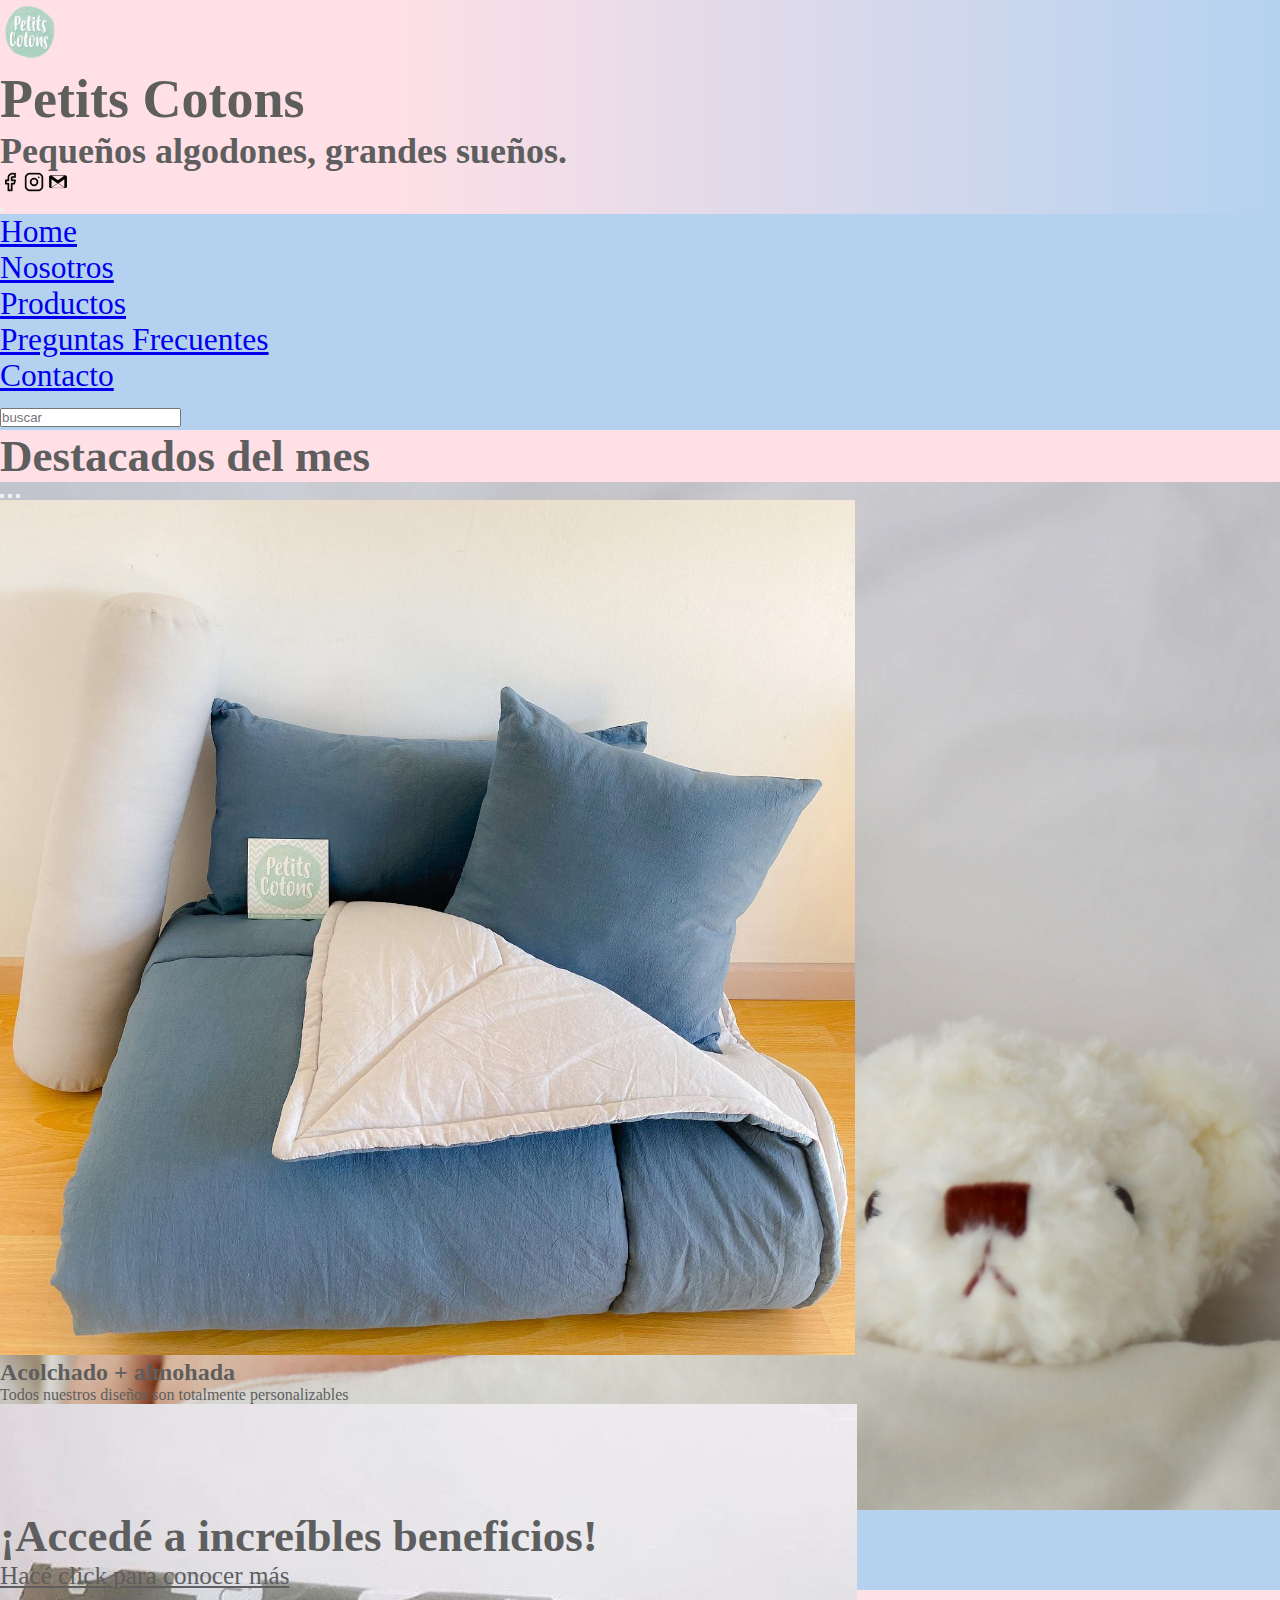
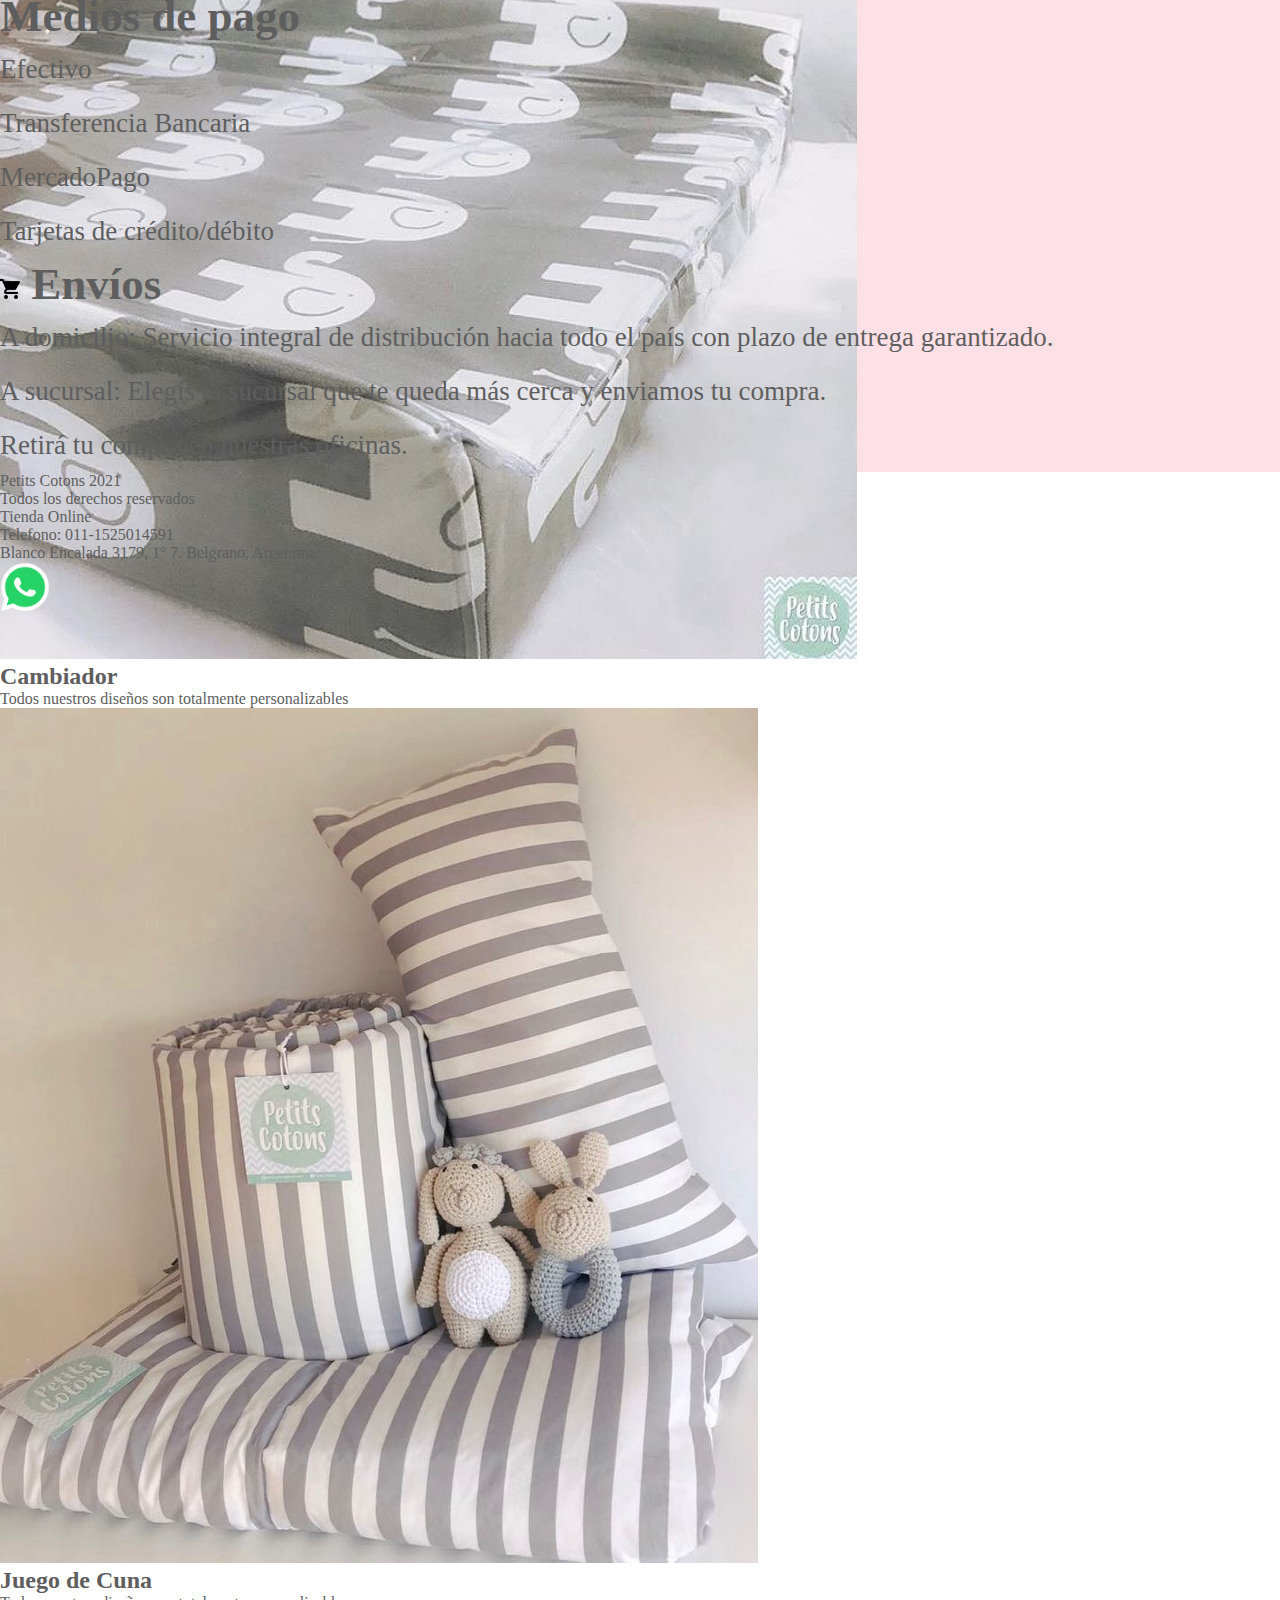
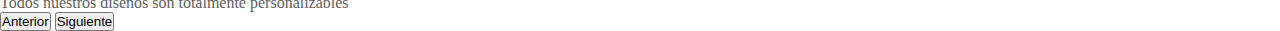
<file: index.html>
<!DOCTYPE html>
<html lang="es">
<head>
    <meta charset="UTF-8">
    <meta http-equiv="X-UA-Compatible" content="IE=edge">
    <meta name="viewport" content="width=device-width, initial-scale=1.0">
    <link rel="shortcut icon" href="images/PETITS LOGO.png" type="image/x-icon">
    <link href="https://cdn.jsdelivr.net/npm/bootstrap@5.1.3/dist/css/bootstrap.min.css" rel="stylesheet" integrity="sha384-1BmE4kWBq78iYhFldvKuhfTAU6auU8tT94WrHftjDbrCEXSU1oBoqyl2QvZ6jIW3" crossorigin="anonymous">
    <link rel="stylesheet" href="css/styles.css">
    <link rel="stylesheet"
    href="https://cdnjs.cloudflare.com/ajax/libs/animate.css/4.1.1/animate.min.css"/>
    <meta name="description" content="Somos una blanquería y deco para bebés de Argentina donde podés conseguir todo lo que necesitás para el entorno de tu bebé.">
    <meta name="keywords"  content="Blanquería, bebé, deco, diseños, madre, hijo">
    <title>Petits Cotons | Pequeños algodones, grandes sueños. - Home</title>
</head> 
<body>
    <header class="cabeceraGeneral">
        <div class="container-fluid">
            <div class="row">
                <div class="navbar d-flex flex-nowrap">
                    <div class="col-sm-3 col-md-2 col-lg-2 col-xl-2 col-xxl-2">
                        <a href="index.html"><img class="img-fluid animate__animated animate__rollIn" src="images/PETITS LOGO.png"  width = "60" height = "64" alt="petits logo"></a>
                    </div>
                    <div class="col-sm-6 col-md-8 col-lg-8 col-xl-8 col-xxl-8 text-center">
                        <h1 class="animate__animated animate__bounce"> Petits Cotons</h1>
                        <h2 class="animate__animated animate__bounce">Pequeños algodones, grandes sueños.</h2>
                    </div>
                    <div class="animate__animated animate__fadeInRight align-self-end col-sm-3 col-md-2 col-lg-2 col-xl-2 col-xxl-2 d-flex justify-content-end ">
                        <a href="https://www.facebook.com/PetitsCotons/" target="_blank"><img src="../images/fb.png" width="20" height="20" alt="facebook logo"></a>
                        <a href="https://www.instagram.com/PetitsCotons/" target="_blank"><img src="../images/ig.png" width="20" height="20" alt="instagram logo"></a>
                        <a href="mailto:petitscotons@gmail.com"><img src="../images/gmail.png" width="20" height="20" alt="mail logo"></a>
                    </div>
                </div> 
            </div>
        </div>
        <nav class="navbar navbar-expand-lg navbar-light">
            <button class="navbar-toggler" type="button" data-bs-toggle="collapse" data-bs-target="#navbarTogglerDemo02" aria-controls="navbarTogglerDemo02" aria-expanded="false" aria-label="Toggle navigation">
                <span class="navbar-toggler-icon"></span>
            </button>
            <div class="collapse navbar-collapse" id="navbarTogglerDemo02">
                <div class="container-fluid">
                    <div class="row">
                        <ul class="cabeceraGeneral__links navbar-nav d-flex justify-content-around align-items-center text-center p-3" id="nav__links">
                            <li class="nav-item col-2">
                                <a class="nav-link" href="index.html">Home</a>
                            </li>
                            <li class="nav-item col-2">
                                <a class="nav-link" href="pages/nosotros.html">Nosotros</a>
                            </li>
                            <li class="nav-item col-2">
                                <a class="nav-link" href="pages/productos.html">Productos</a>
                            </li>
                            <li class="nav-item col-2">
                                <a class="nav-link" href="pages/preguntasFrecuentes.html">Preguntas Frecuentes</a>
                            </li>
                            <li class="nav-item col-2">
                                <a class="nav-link" href="pages/contacto.html">Contacto</a>
                            </li>
                            <li class="nav-item col-2">
                                <form class="form-inline my-2 my-lg-0">
                                    <input class="form-control mr-sm-2 cabeceraGeneral__search" type="search" placeholder="buscar">
                                </form>
                            </li>
                        </ul>
                    </div>
                </div>
            </div>
        </nav>
    </header>
    <main class="cuerpoIndex">
        <h3 class="p-2 cuerpoIndex__titulo">Destacados del mes</h3>
        <div class="container-fluid d-flex justify-content-center align-items-center">
        <div id="carouselIndex" class="carousel slide" data-bs-ride="carousel">
            <div class="carousel-indicators">
              <button type="button" data-bs-target="#carouselIndex" data-bs-slide-to="0" class="active" aria-current="true" aria-label="Slide 1"></button>
              <button type="button" data-bs-target="#carouselIndex" data-bs-slide-to="1" aria-label="Slide 2"></button>
              <button type="button" data-bs-target="#carouselIndex" data-bs-slide-to="2" aria-label="Slide 3"></button>
            </div>
            <div class="carousel-inner carrusel mt-5">
              <div class="carousel-item active">
                <img src="images/acolchados y almohadas.jpg" class="d-block carrusel__imagen w-100" alt="Acolchados">
                <div class="carousel-caption">
                    <h2>Acolchado + almohada</h2>
                  <p>Todos nuestros diseños son totalmente personalizables</p>
                </div>
              </div>
              <div class="carousel-item">
                <img src="images/cambiador.jpg" class="d-block carrusel__imagen w-100" alt="Cambiador">
                <div class="carousel-caption">
                  <h2>Cambiador</h2>
                  <p>Todos nuestros diseños son totalmente personalizables</p>
                </div>
              </div>
              <div class="carousel-item">
                <img src="images/juego de cuna.jpg" class="d-block carrusel__imagen w-100" alt="Juego de Cuna">
                <div class="carousel-caption">
                  <h2>Juego de Cuna</h2>
                  <p>Todos nuestros diseños son totalmente personalizables</p>
                </div>
              </div>
            </div>
            <button class="carousel-control-prev" type="button" data-bs-target="#carouselIndex" data-bs-slide="prev">
              <span class="carousel-control-prev-icon" aria-hidden="true"></span>
              <span class="visually-hidden">Anterior</span>
            </button>
            <button class="carousel-control-next" type="button" data-bs-target="#carouselIndex" data-bs-slide="next">
              <span class="carousel-control-next-icon" aria-hidden="true"></span>
              <span class="visually-hidden">Siguiente</span>
            </button>
            </div>
        </div>
    </main>
        <div class="container-fluid">
            <div class="row">
                <article class="text-center">
                    <h3>¡Accedé a increíbles beneficios!</h3>
                    <p><a class="promocion__link" href="pages/contacto.html">Hacé click para conocer más</a></p>
                </article>
            </div>
            <div class="row">
                <section class="d-flex flex-wrap justify-content-between align-items-center p-5 seccion">
                    <div class="col-sm-12 col-md-12 col-lg-6 col-xl-6 col-xxl-6">
                        <h3 class="pb-3">Medios de pago</h3>
                        <ul>
                            <li>Efectivo</li>
                            <li>Transferencia Bancaria</li>
                            <li>MercadoPago</li>
                            <li>Tarjetas de crédito/débito </li>
                        </ul>
                    </div>
                    <div class="col-sm-12 col-md-12 col-lg-6 col-xl-6 col-xxl-6 pt-4">
                        <h3 class="pb-3"><img src="images/cart.png" width="20" height="20" alt="carrito"> Envíos</h3>
                        <ul>
                            <li>A domicilio: Servicio integral de distribución hacia todo el país con plazo de entrega garantizado.</li>
                            <li>A sucursal: Elegís la sucursal que te queda más cerca y enviamos tu compra.</li>
                            <li>Retirá tu compra en nuestras oficinas.</li>
                        </ul>
                    </div>
                </section>
            </div>
            <footer class="d-flex justify-content-around align-items-center text-center p-3 .footer__ColorSecundario">
                <div class="row">
                    <ul class="col-sm-12 col-md-6 col-lg-6 col-xl-6 col-xxl-6 list-unstyled">
                        <li>Petits Cotons 2021</li>
                        <li>Todos los derechos reservados</li>
                        <li>Tienda Online</li>
                    </ul>
                    <ul class="col-sm-12 col-md-6 col-lg-6 col-xl-6 col-xxl-6 list-unstyled">
                        <li>Telefono: 011-1525014591</li>
                        <li>Blanco Encalada 3179, 1° 7. Belgrano, Argentina.</li>
                    </ul>
                </div> 
                <a class="footer__whatsapp" href="https://api.whatsapp.com/send?phone=1125014591&text=&source=&data="><img src="images/whatsapp.png" width="50" height="50" alt="whatsapp"></a>
            </footer>
        </div>
    <script src="https://cdn.jsdelivr.net/npm/bootstrap@5.1.3/dist/js/bootstrap.bundle.min.js" integrity="sha384-ka7Sk0Gln4gmtz2MlQnikT1wXgYsOg+OMhuP+IlRH9sENBO0LRn5q+8nbTov4+1p" crossorigin="anonymous"></script>
</body>
</html>
</file>
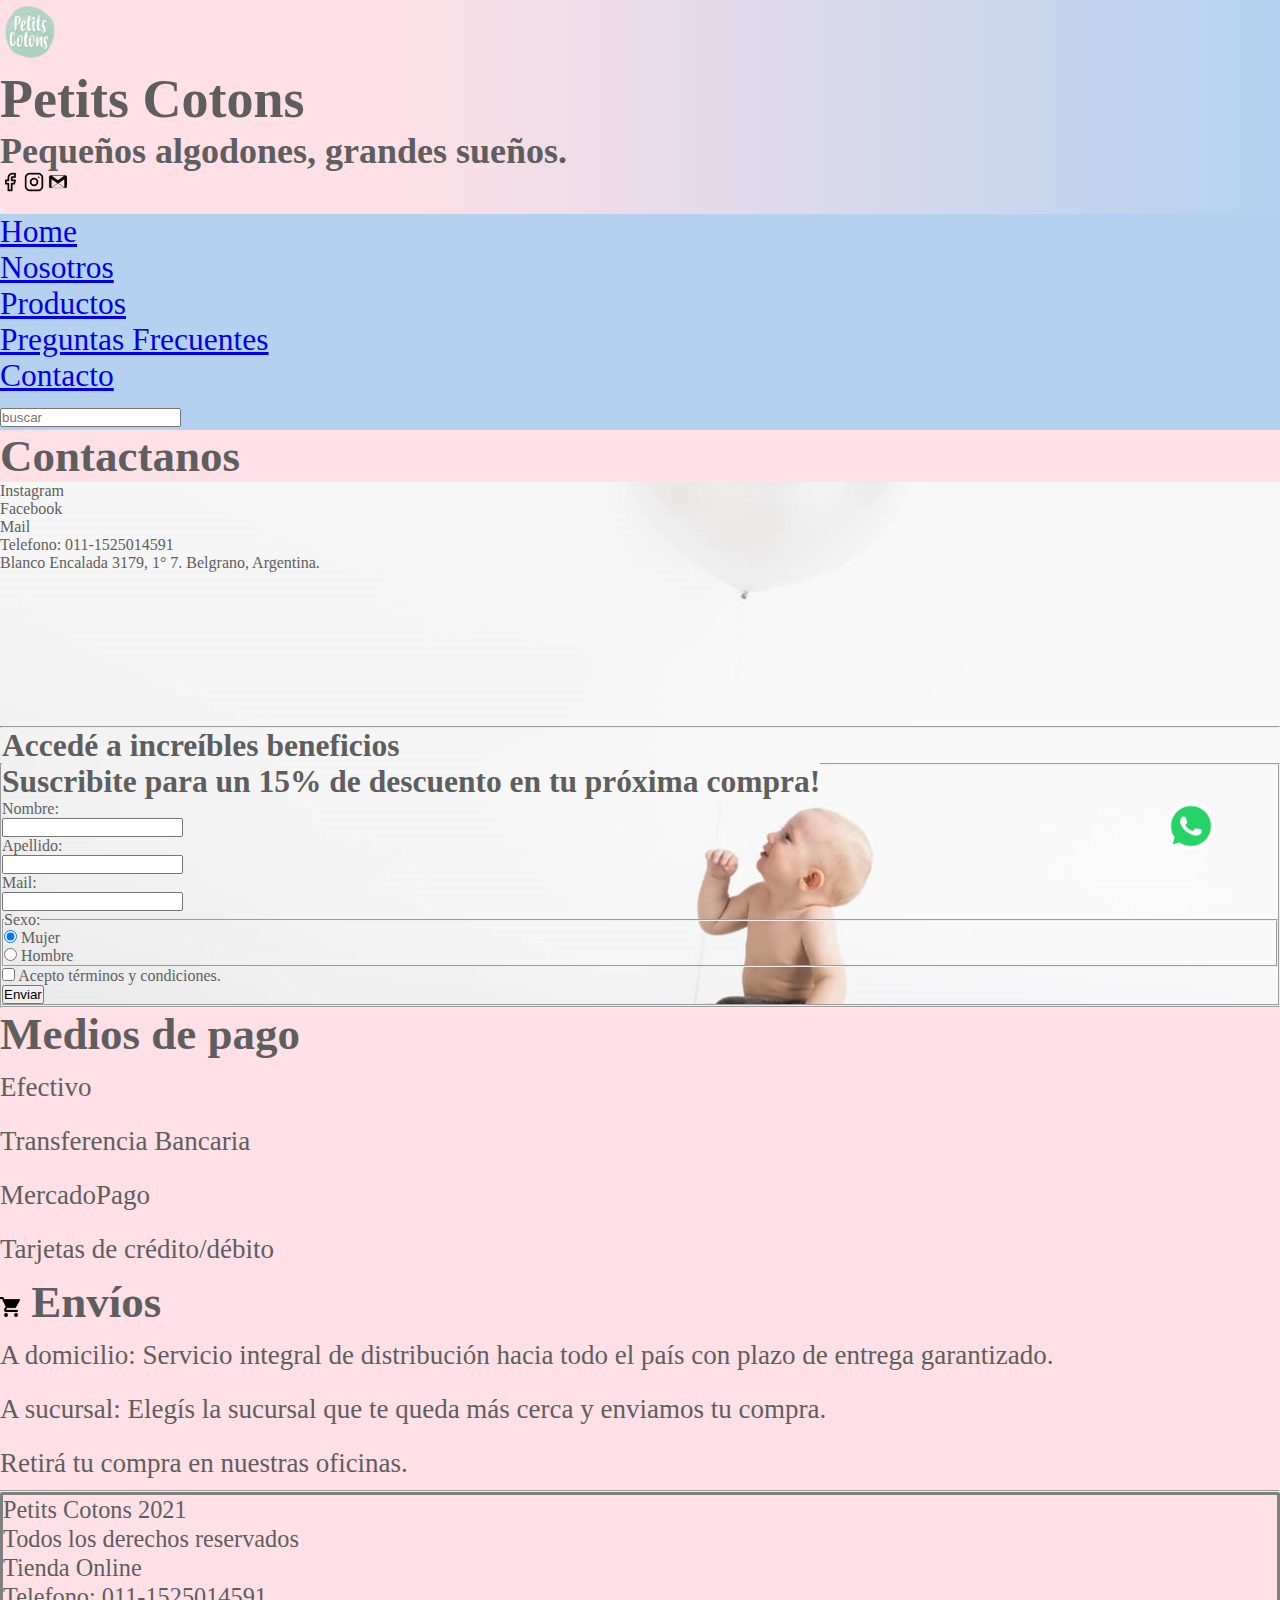
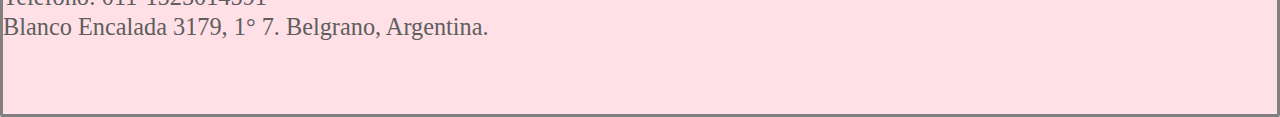
<file: pages/contacto.html>
<!DOCTYPE html>
<html lang="es">
<head>
    <meta charset="UTF-8">
    <meta http-equiv="X-UA-Compatible" content="IE=edge">
    <meta name="viewport" content="width=device-width, initial-scale=1.0">
    <link rel="shortcut icon" href="../images/PETITS LOGO.png" type="image/x-icon">
    <link href="https://cdn.jsdelivr.net/npm/bootstrap@5.1.3/dist/css/bootstrap.min.css" rel="stylesheet" integrity="sha384-1BmE4kWBq78iYhFldvKuhfTAU6auU8tT94WrHftjDbrCEXSU1oBoqyl2QvZ6jIW3" crossorigin="anonymous">
    <link rel="stylesheet" href="../css/styles.css">
    <link rel="stylesheet"
    href="https://cdnjs.cloudflare.com/ajax/libs/animate.css/4.1.1/animate.min.css"/>
    <meta name="keywords"  content="Blanquería, bebé, deco, diseños, madre, hijo">
    <meta name="description" content="¡Contactate con nosotros! Somos Petits Cotons, blanqueria y deco">
    <title>Petits Cotons | Pequeños algodones, grandes sueños. - Contacto</title>
</head> 
<body>
    <header class="cabeceraGeneral">
        <div class="container-fluid">
            <div class="row">
                <div class="navbar d-flex flex-nowrap">
                    <div class="col-sm-3 col-md-2 col-lg-2 col-xl-2 col-xxl-2">
                        <a href="../index.html"><img class="img-fluid animate__animated animate__rollIn" src="../images/PETITS LOGO.png"  width = "60" height = "64" alt="petits logo"></a>
                    </div>
                    <div class="col-sm-6 col-md-8 col-lg-8 col-xl-8 col-xxl-8 text-center">
                        <h1 class="animate__animated animate__bounce"> Petits Cotons</h1>
                        <h2 class="animate__animated animate__bounce">Pequeños algodones, grandes sueños.</h2>
                    </div>
                    <div class="animate__animated animate__fadeInRight align-self-end col-sm-3 col-md-2 col-lg-2 col-xl-2 col-xxl-2 d-flex justify-content-end ">
                        <a href="https://www.facebook.com/PetitsCotons/" target="_blank"><img src="../images/fb.png" width="20" height="20" alt="facebook logo"></a>
                        <a href="https://www.instagram.com/PetitsCotons/" target="_blank"><img src="../images/ig.png" width="20" height="20" alt="instagram logo"></a>
                        <a href="mailto:petitscotons@gmail.com"><img src="../images/gmail.png" width="20" height="20" alt="mail logo"></a>
                    </div>
                </div> 
            </div>
        </div>
        <nav class="navbar navbar-expand-lg navbar-light">
            <button class="navbar-toggler" type="button" data-bs-toggle="collapse" data-bs-target="#navbarTogglerDemo02" aria-controls="navbarTogglerDemo02" aria-expanded="false" aria-label="Toggle navigation">
                <span class="navbar-toggler-icon"></span>
            </button>
            <div class="collapse navbar-collapse" id="navbarTogglerDemo02">
                <div class="container-fluid">
                    <div class="row">
                        <ul class="cabeceraGeneral__links navbar-nav d-flex justify-content-around align-items-center text-center p-3" id="nav__links">
                            <li class="nav-item col-2">
                                <a class="nav-link" href="../index.html">Home</a>
                            </li>
                            <li class="nav-item col-2">
                                <a class="nav-link" href="nosotros.html">Nosotros</a>
                            </li>
                            <li class="nav-item col-2">
                                <a class="nav-link" href="productos.html">Productos</a>
                            </li>
                            <li class="nav-item col-2">
                                <a class="nav-link" href="preguntasFrecuentes.html">Preguntas Frecuentes</a>
                            </li>
                            <li class="nav-item col-2">
                                <a class="nav-link" href="contacto.html">Contacto</a>
                            </li>
                            <li class="nav-item col-2">
                                <form class="form-inline my-2 my-lg-0">
                                    <input class="form-control mr-sm-2 cabeceraGeneral__search" type="search" placeholder="buscar">
                                </form>
                            </li>
                        </ul>
                    </div>
                </div>
            </div>
        </nav>
    </header>
  <main class="cuerpo">
    <h2 class="cuerpo__Titulo p-2">Contactanos</h2>
    <ul class="nuestraInfo__lista" >
      <div class="h4 p-4">
        <li>
          <a class="nuestraInfo__links" href="http://www.instagram.com/petitscotons/">Instagram</a>
        </li>
        <li>
          <a class="nuestraInfo__links" href="http://www.facebook.com/PetitsCotons">Facebook</a>
        </li>
        <li>
          <a class="nuestraInfo__links" href="mailto:petitscotons@gmail.com">Mail</a></li>
        <li>Telefono: 011-1525014591</li>
        <li>
          <p>Blanco Encalada 3179, 1° 7. Belgrano, Argentina.</p>
        </li>
      </div>
    </ul>
    <div class="container-fluid">
      <div class="row">
        <iframe class="col-5" src="https://www.google.com/maps/embed?pb=!1m18!1m12!1m3!1d3285.6140626190463!2d-58.466779621727845!3d-34.5633258350865!2m3!1f0!2f0!3f0!3m2!1i1024!2i768!4f13.1!3m3!1m2!1s0x95bcb67e462b4275%3A0x602d042e24d23721!2sBlanco%20Encalada%203179%2C%20C1428DEA%20CABA!5e0!3m2!1ses-419!2sar!4v1636045178392!5m2!1ses-419!2sar" style="border:0;" allowfullscreen="" loading="lazy"></iframe>
      </div>
    </div>
    <hr>
    <section>
      <div class="formulario ">
      <form class="mx-5">
        <fieldset>
        <legend class="py-4">
          <h3>Accedé a increíbles beneficios</h3>
          <h3>Suscribite para un 15% de descuento en tu próxima compra!</h3>
        </legend>
        <div class="row mb-3">
          <label for="nombre" class="col-5 col-sm-2 col-form-label">Nombre:</label>
          <div class="col-7">
            <input type="text" class="form-control" id="nombre">
          </div>
        </div>
        <div class="row mb-3">
          <label for="apellido" class="col-5 col-sm-2 col-form-label">Apellido:</label>
          <div class="col-7">
            <input type="text" class="form-control" id="apellido">
          </div>
        </div>
        <div class="row mb-3">
          <label for="mail" class="col-5 col-sm-2 col-form-label">Mail:</label>
          <div class="col-7">
            <input type="email" class="form-control" id="mail">
          </div>
        </div>
        <fieldset class="row mb-3">
          <legend class="col-form-label col-5 col-sm-2 pt-0">Sexo:</legend>
          <div class="col-2  mx-4">
            <div class="form-check">
              <input class="form-check-input" type="radio" name="gridRadios" id="gridRadios1" value="mujer" checked>
              <label class="form-check-label" for="gridRadios1">
                Mujer
              </label>
            </div>
            <div class="form-check">
              <input class="form-check-input" type="radio" name="gridRadios" id="gridRadios2" value="hombre">
              <label class="form-check-label" for="gridRadios2">
                Hombre
              </label>
            </div>
          </div>
        </fieldset>
        <div class="row mb-3">
          <div class="col-10 mx-4 offset-2">
            <div class="form-check">
              <input class="form-check-input" type="checkbox" id="gridCheck1">
              <label class="form-check-label" for="gridCheck1">
                Acepto términos y condiciones.
              </label>
            </div>
          </div>
        </div>
        <button type="submit" class="btn btn-primary mb-4">Enviar</button>
      </fieldset>
      </form>
    </div>
    </section>
  </main>
  <hr>
  <div class="container-fluid">
    <div class="row">
      <section class="d-flex flex-wrap justify-content-center align-items-center text-center text-md-start p-5 seccion">
        <div class="col-md-6 p-2">
          <h3>Medios de pago</h3>
          <ul>
            <li>Efectivo</li>
            <li>Transferencia Bancaria</li>
            <li>MercadoPago</li>
            <li>Tarjetas de crédito/débito</li>
          </ul>
        </div>
        <div class="col-md-6 p-2">
          <h3><img src="../images/cart.png" width="20" height="20" alt="carrito"> Envíos</h3>
          <ul>
            <li>A domicilio: Servicio integral de distribución hacia todo el país con plazo de entrega garantizado.</li>
            <li>A sucursal: Elegís la sucursal que te queda más cerca y enviamos tu compra.</li>
            <li>Retirá tu compra en nuestras oficinas.</li>
          </ul>
        </div>
      </section>
    </div>
    <hr>
    <footer class="d-flex justify-content-around align-items-center text-center p-3 footer">
      <div class="row">
        <ul class="col-md-6 list-unstyled">
          <li>Petits Cotons 2021</li>
          <li>Todos los derechos reservados</li>
          <li>Tienda Online</li>
        </ul>
        <ul class="col-md-6 list-unstyled">
          <li>Telefono: 011-1525014591</li>
          <li>Blanco Encalada 3179, 1° 7. Belgrano, Argentina.</li>
        </ul>
      </div> 
      <a class="footer__whatsapp" href="https://api.whatsapp.com/send?phone=1125014591&text=&source=&data="><img src="../images/whatsapp.png" width="50" height="50" alt="whatsapp"></a>
    </footer>
  </div>
  <script src="https://cdn.jsdelivr.net/npm/bootstrap@5.1.3/dist/js/bootstrap.bundle.min.js" integrity="sha384-ka7Sk0Gln4gmtz2MlQnikT1wXgYsOg+OMhuP+IlRH9sENBO0LRn5q+8nbTov4+1p" crossorigin="anonymous"></script>
</body>
</html>
</file>
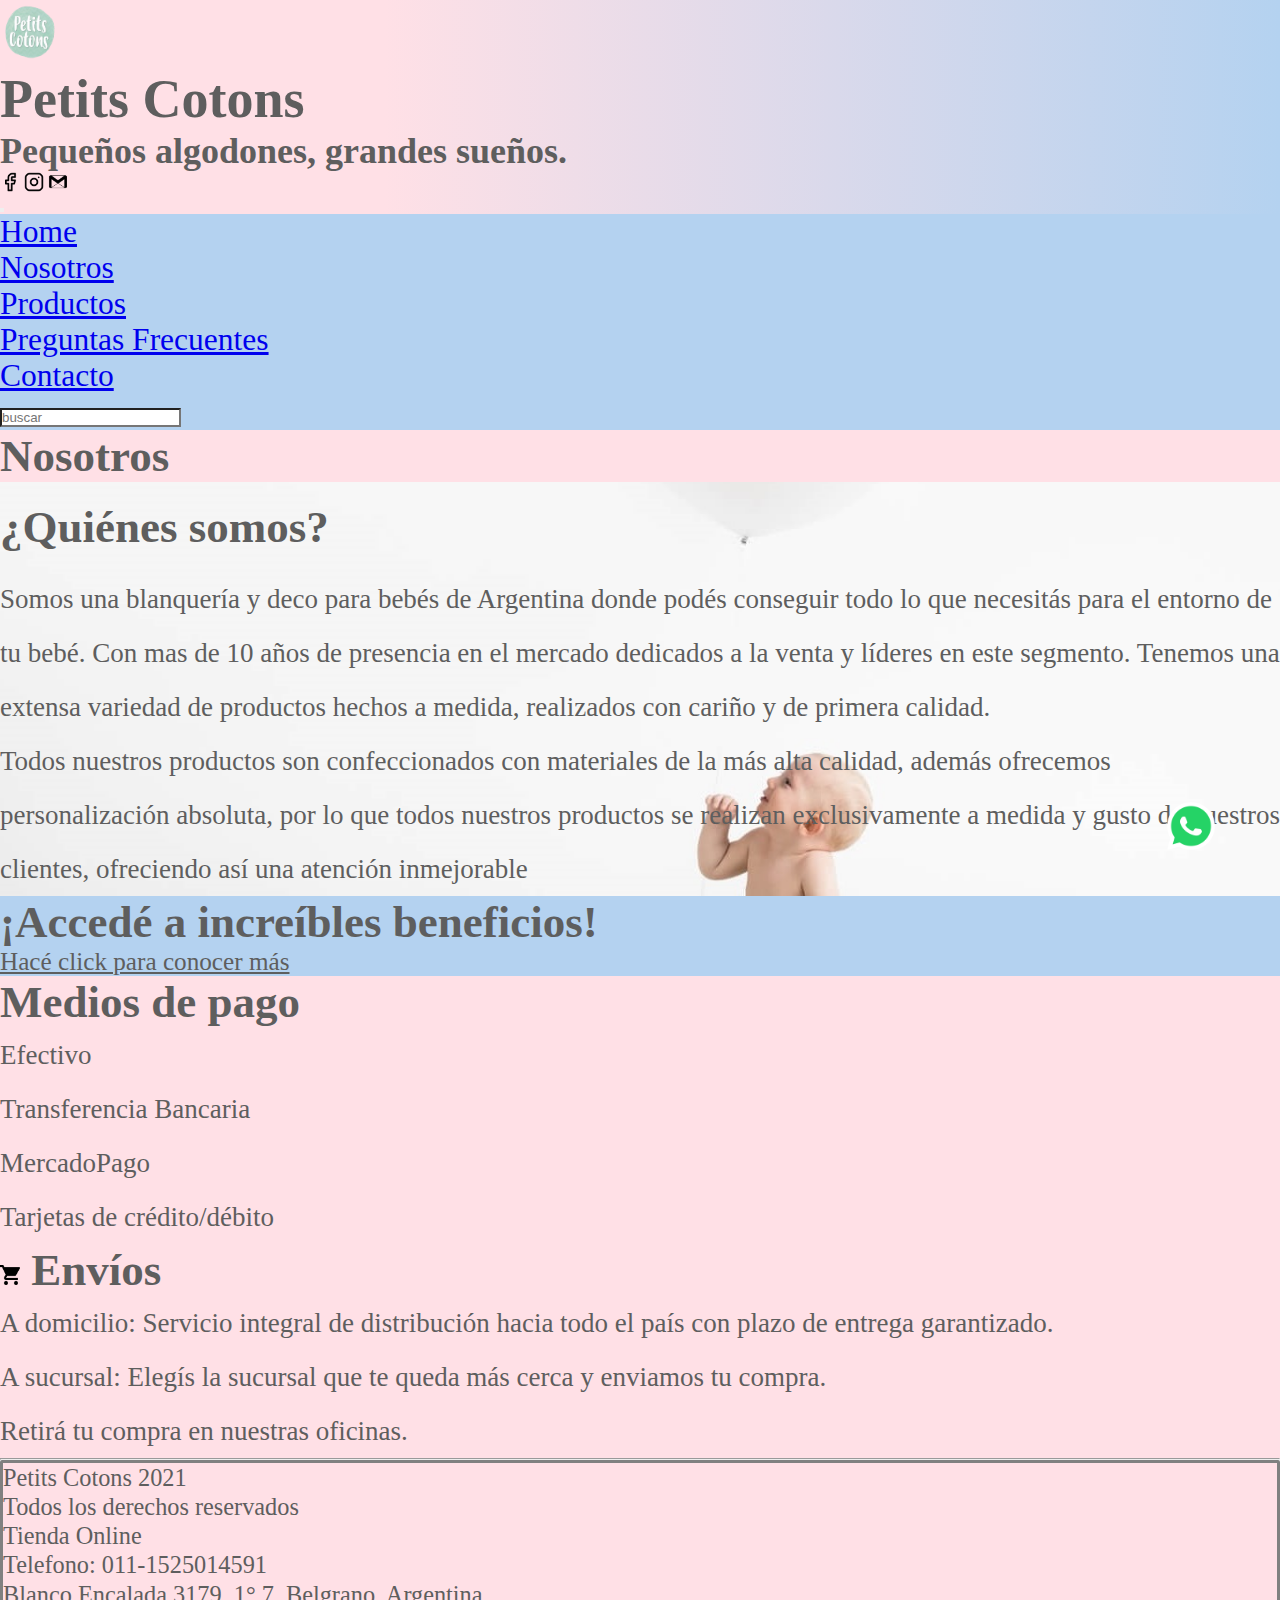
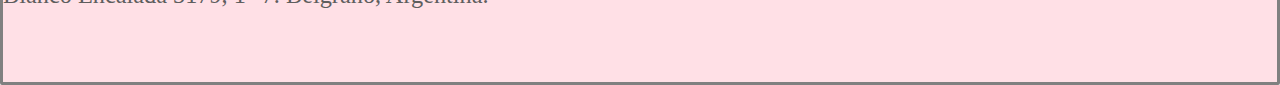
<file: pages/nosotros.html>
<!DOCTYPE html>
<html lang="es">
<head>
    <meta charset="UTF-8">
    <meta http-equiv="X-UA-Compatible" content="IE=edge">
    <meta name="viewport" content="width=device-width, initial-scale=1.0">
    <link rel="shortcut icon" href="../images/PETITS LOGO.png" type="image/x-icon">
    <link href="https://cdn.jsdelivr.net/npm/bootstrap@5.1.3/dist/css/bootstrap.min.css" rel="stylesheet" integrity="sha384-1BmE4kWBq78iYhFldvKuhfTAU6auU8tT94WrHftjDbrCEXSU1oBoqyl2QvZ6jIW3" crossorigin="anonymous">
    <link rel="stylesheet" href="../css/styles.css">
    <link rel="stylesheet"
    href="https://cdnjs.cloudflare.com/ajax/libs/animate.css/4.1.1/animate.min.css"/>
    <meta name="keywords"  content="Blanquería, bebé, deco, diseños, madre, hijo">
    <meta name="description" content="¡Conocenos! Somos Petits Cotons, blanqueria y deco">
    <title>Petits Cotons | Pequeños algodones, grandes sueños. - Nosotros</title>
</head> 
<body>
    <header class="cabeceraGeneral">
        <div class="container-fluid">
            <div class="row">
                <div class="navbar d-flex flex-nowrap">
                    <div class="col-sm-3 col-md-2 col-lg-2 col-xl-2 col-xxl-2">
                        <a href="../index.html"><img class="img-fluid animate__animated animate__rollIn" src="../images/PETITS LOGO.png"  width = "60" height = "64" alt="petits logo"></a>
                    </div>
                    <div class="col-sm-6 col-md-8 col-lg-8 col-xl-8 col-xxl-8 text-center">
                        <h1 class="animate__animated animate__bounce"> Petits Cotons</h1>
                        <h2 class="animate__animated animate__bounce">Pequeños algodones, grandes sueños.</h2>
                    </div>
                    <div class="animate__animated animate__fadeInRight align-self-end col-sm-3 col-md-2 col-lg-2 col-xl-2 col-xxl-2 d-flex justify-content-end ">
                        <a href="https://www.facebook.com/PetitsCotons/" target="_blank"><img src="../images/fb.png" width="20" height="20" alt="facebook logo"></a>
                        <a href="https://www.instagram.com/PetitsCotons/" target="_blank"><img src="../images/ig.png" width="20" height="20" alt="instagram logo"></a>
                        <a href="mailto:petitscotons@gmail.com"><img src="../images/gmail.png" width="20" height="20" alt="mail logo"></a>
                    </div>
                </div> 
            </div>
        </div>
        <nav class="navbar navbar-expand-lg navbar-light">
            <button class="navbar-toggler" type="button" data-bs-toggle="collapse" data-bs-target="#navbarTogglerDemo02" aria-controls="navbarTogglerDemo02" aria-expanded="false" aria-label="Toggle navigation">
                <span class="navbar-toggler-icon"></span>
            </button>
            <div class="collapse navbar-collapse" id="navbarTogglerDemo02">
                <div class="container-fluid">
                    <div class="row">
                        <ul class="cabeceraGeneral__links navbar-nav d-flex justify-content-around align-items-center text-center p-3" id="nav__links">
                            <li class="nav-item col-2">
                                <a class="nav-link" href="../index.html">Home</a>
                            </li>
                            <li class="nav-item col-2">
                                <a class="nav-link" href="nosotros.html">Nosotros</a>
                            </li>
                            <li class="nav-item col-2">
                                <a class="nav-link" href="productos.html">Productos</a>
                            </li>
                            <li class="nav-item col-2">
                                <a class="nav-link" href="preguntasFrecuentes.html">Preguntas Frecuentes</a>
                            </li>
                            <li class="nav-item col-2">
                                <a class="nav-link" href="contacto.html">Contacto</a>
                            </li>
                            <li class="nav-item col-2">
                                <form class="form-inline my-2 my-lg-0">
                                    <input class="form-control mr-sm-2 cabeceraGeneral__links__search" type="search" placeholder="buscar">
                                </form>
                            </li>
                        </ul>
                    </div>
                </div>
            </div>
        </nav>
    </header>
  <main class="cuerpo">
    <h2 class="cuerpo__Titulo p-2">Nosotros</h2>
    <div class="text-center contenedor__Principal">
        <h3 class="p-4">¿Quiénes somos?</h3>
        <div class="p-4">
      <p>Somos una blanquería y deco para bebés de Argentina donde podés conseguir todo lo que necesitás para el entorno de tu bebé.
      Con mas de 10 años de presencia en el mercado dedicados a la venta y líderes en este segmento. Tenemos una extensa variedad de productos hechos a medida, realizados con cariño y de primera calidad.</p>
      <p>Todos nuestros productos son confeccionados con materiales de la más alta calidad, además ofrecemos personalización absoluta, por lo que todos nuestros productos se realizan exclusivamente a medida y gusto de nuestros clientes, ofreciendo así una atención inmejorable</p>
    </div>
    </div>
  </main>
        <div class="container-fluid">
            <div class="row">
                <article class="text-center articulo">
                    <h3>¡Accedé a increíbles beneficios!</h3>
                    <p><a class="promocion__link" href="pages/contacto.html">Hacé click para conocer más</a></p>
                </article>
            </div>
            <div class="row">
                <section class="d-flex flex-wrap justify-content-center align-items-center text-center text-md-start p-5 seccion">
                    <div class="col-md-6 p-2">
                        <h3>Medios de pago</h3>
                        <ul>
                            <li>Efectivo</li>
                            <li>Transferencia Bancaria</li>
                            <li>MercadoPago</li>
                            <li>Tarjetas de crédito/débito</li>
                        </ul>
                    </div>
                    <div class="col-md-6 p-2">
                        <h3><img src="../images/cart.png" width="20" height="20" alt="carrito"> Envíos</h3>
                        <ul>
                            <li>A domicilio: Servicio integral de distribución hacia todo el país con plazo de entrega garantizado.</li>
                            <li>A sucursal: Elegís la sucursal que te queda más cerca y enviamos tu compra.</li>
                            <li>Retirá tu compra en nuestras oficinas.</li>
                        </ul>
                    </div>
                </section>
            </div>
            <hr>
            <footer class="d-flex justify-content-around align-items-center text-center p-3 footer">
                <div class="row">
                    <ul class="col-md-6 list-unstyled">
                        <li>Petits Cotons 2021</li>
                        <li>Todos los derechos reservados</li>
                        <li>Tienda Online</li>
                    </ul>
                    <ul class="col-md-6 list-unstyled">
                        <li>Telefono: 011-1525014591</li>
                        <li>Blanco Encalada 3179, 1° 7. Belgrano, Argentina.</li>
                    </ul>
                </div> 
                <a class="footer__whatsapp" href="https://api.whatsapp.com/send?phone=1125014591&text=&source=&data="><img src="../images/whatsapp.png" width="50" height="50" alt="whatsapp"></a>
            </footer>
        </div>
    <script src="https://cdn.jsdelivr.net/npm/bootstrap@5.1.3/dist/js/bootstrap.bundle.min.js" integrity="sha384-ka7Sk0Gln4gmtz2MlQnikT1wXgYsOg+OMhuP+IlRH9sENBO0LRn5q+8nbTov4+1p" crossorigin="anonymous"></script>
</body>
</html>
</file>
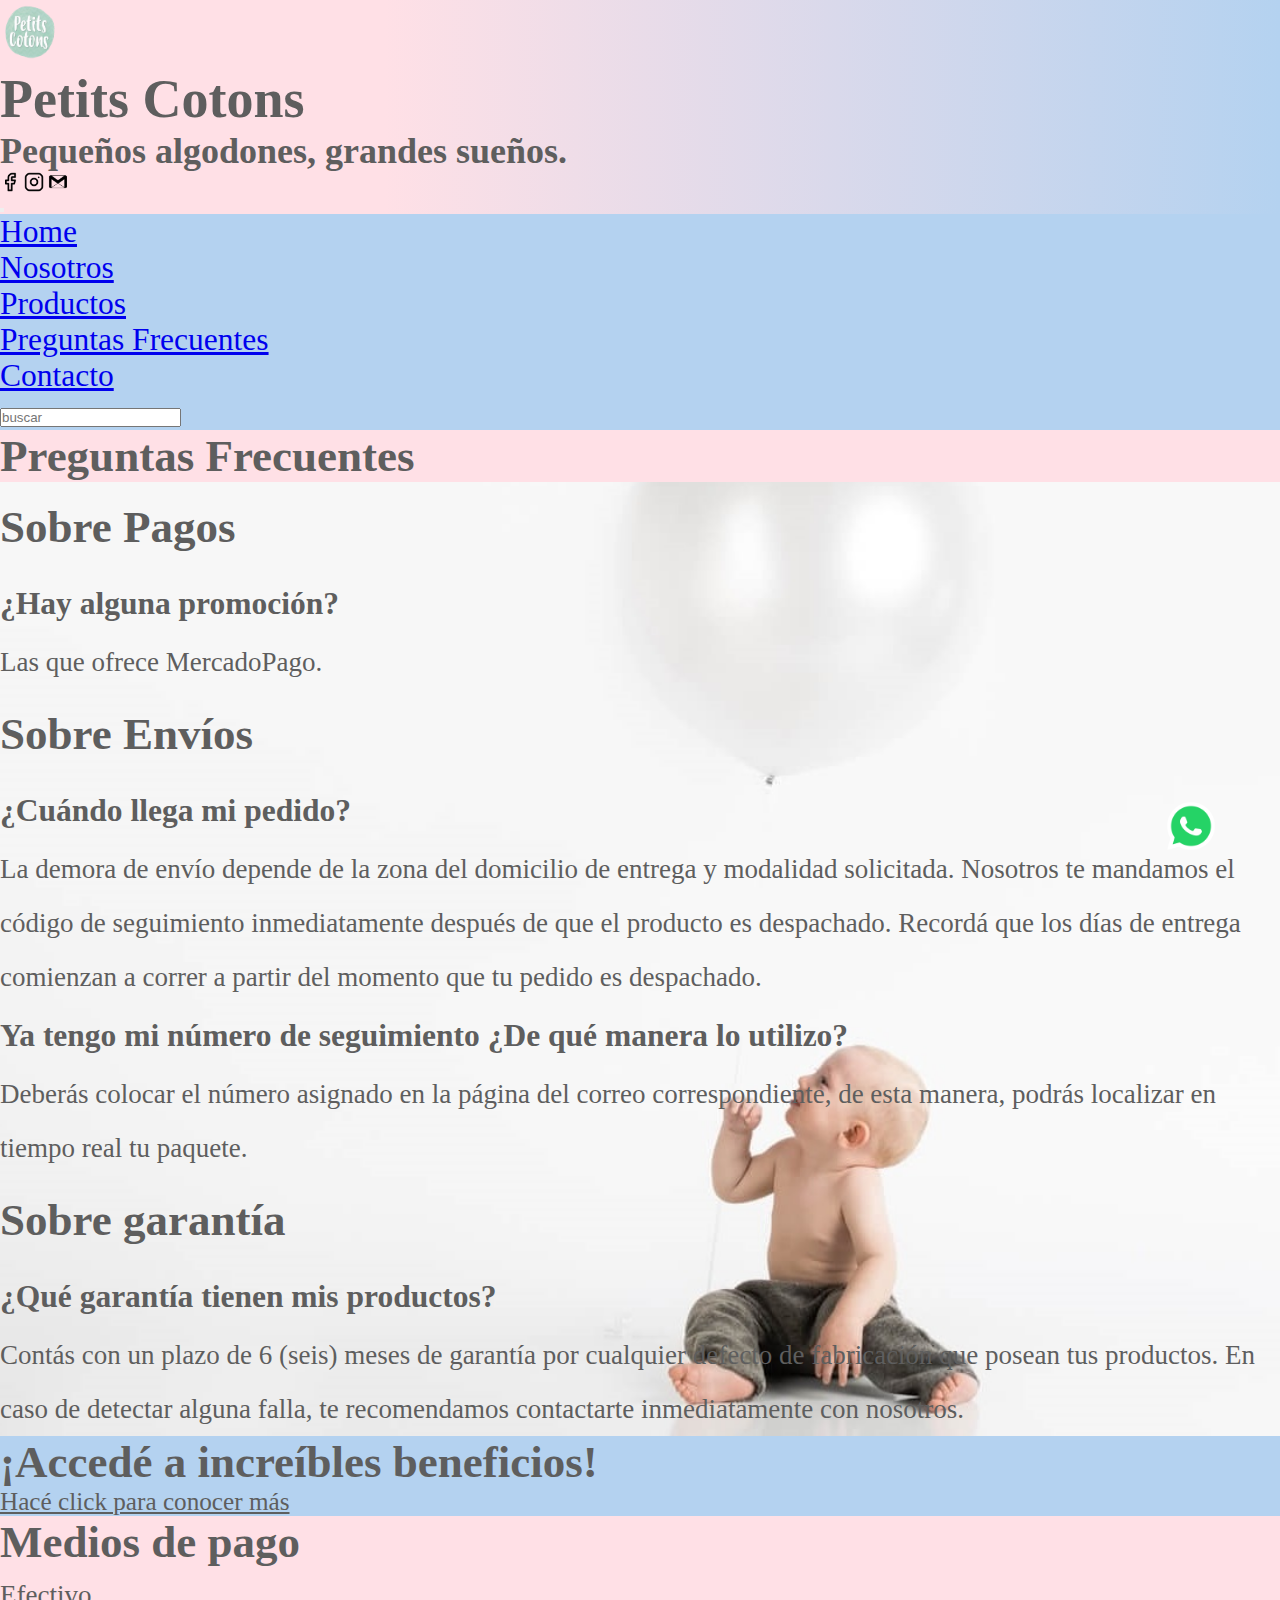
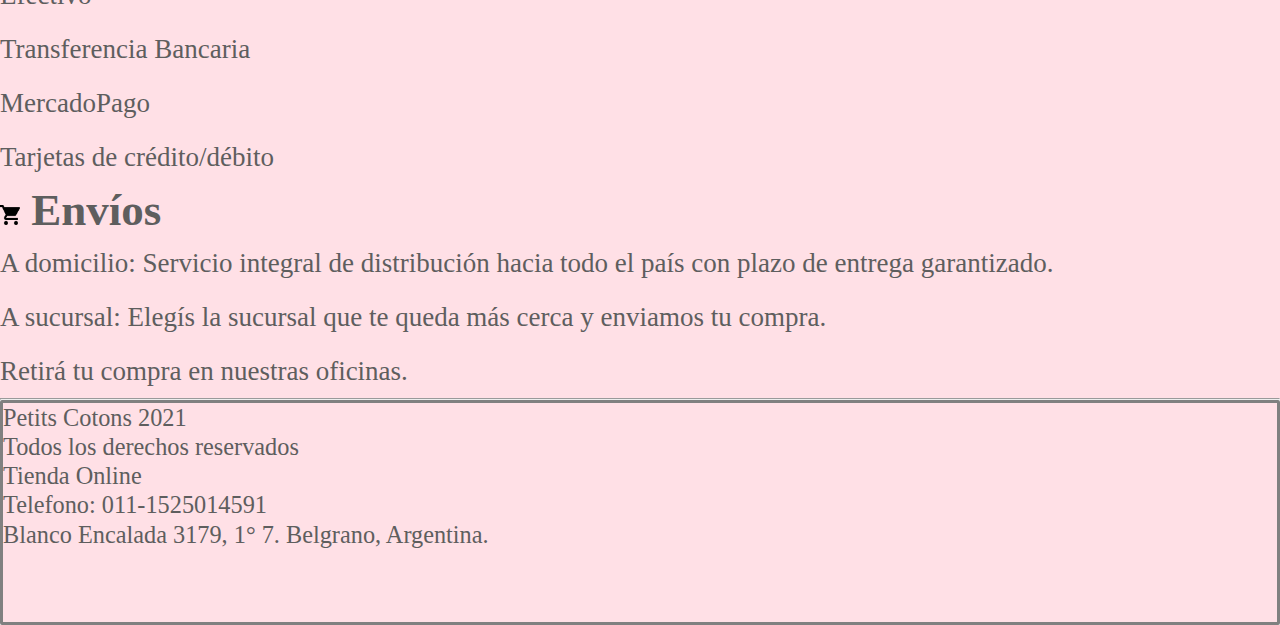
<file: pages/preguntasFrecuentes.html>
<!DOCTYPE html>
<html lang="es">
<head>
    <meta charset="UTF-8">
    <meta http-equiv="X-UA-Compatible" content="IE=edge">
    <meta name="viewport" content="width=device-width, initial-scale=1.0">
    <link rel="shortcut icon" href="../images/PETITS LOGO.png" type="image/x-icon">
    <link href="https://cdn.jsdelivr.net/npm/bootstrap@5.1.3/dist/css/bootstrap.min.css" rel="stylesheet" integrity="sha384-1BmE4kWBq78iYhFldvKuhfTAU6auU8tT94WrHftjDbrCEXSU1oBoqyl2QvZ6jIW3" crossorigin="anonymous">
    <link rel="stylesheet" href="../css/styles.css">
    <link rel="stylesheet"
    href="https://cdnjs.cloudflare.com/ajax/libs/animate.css/4.1.1/animate.min.css"/>
    <meta name="keywords"  content="Blanquería, bebé, deco, diseños, madre, hijo">
    <meta name="description" content="¡Sacate todas las dudas!. Somos Petits Cotons, blanqueria y deco">
    <title>Petits Cotons | Pequeños algodones, grandes sueños. - Preguntas Frecuentes</title>
</head> 
<body>
    <header class="cabeceraGeneral">
        <div class="container-fluid">
            <div class="row">
                <div class="navbar d-flex flex-nowrap">
                    <div class="col-sm-3 col-md-2 col-lg-2 col-xl-2 col-xxl-2">
                        <a href="../index.html"><img class="img-fluid animate__animated animate__rollIn" src="../images/PETITS LOGO.png"  width = "60" height = "64" alt="petits logo"></a>
                    </div>
                    <div class="col-sm-6 col-md-8 col-lg-8 col-xl-8 col-xxl-8 text-center">
                        <h1 class="animate__animated animate__bounce"> Petits Cotons</h1>
                        <h2 class="animate__animated animate__bounce">Pequeños algodones, grandes sueños.</h2>
                    </div>
                    <div class="animate__animated animate__fadeInRight align-self-end col-sm-3 col-md-2 col-lg-2 col-xl-2 col-xxl-2 d-flex justify-content-end ">
                        <a href="https://www.facebook.com/PetitsCotons/" target="_blank"><img src="../images/fb.png" width="20" height="20" alt="facebook logo"></a>
                        <a href="https://www.instagram.com/PetitsCotons/" target="_blank"><img src="../images/ig.png" width="20" height="20" alt="instagram logo"></a>
                        <a href="mailto:petitscotons@gmail.com"><img src="../images/gmail.png" width="20" height="20" alt="mail logo"></a>
                    </div>
                </div> 
            </div>
        </div>
        <nav class="navbar navbar-expand-lg navbar-light">
            <button class="navbar-toggler" type="button" data-bs-toggle="collapse" data-bs-target="#navbarTogglerDemo02" aria-controls="navbarTogglerDemo02" aria-expanded="false" aria-label="Toggle navigation">
                <span class="navbar-toggler-icon"></span>
            </button>
            <div class="collapse navbar-collapse" id="navbarTogglerDemo02">
                <div class="container-fluid">
                    <div class="row">
                        <ul class="cabeceraGeneral__links navbar-nav d-flex justify-content-around align-items-center text-center p-3" id="nav__links">
                            <li class="nav-item col-2">
                                <a class="nav-link" href="../index.html">Home</a>
                            </li>
                            <li class="nav-item col-2">
                                <a class="nav-link" href="nosotros.html">Nosotros</a>
                            </li>
                            <li class="nav-item col-2">
                                <a class="nav-link" href="productos.html">Productos</a>
                            </li>
                            <li class="nav-item col-2">
                                <a class="nav-link" href="preguntasFrecuentes.html">Preguntas Frecuentes</a>
                            </li>
                            <li class="nav-item col-2">
                                <a class="nav-link" href="contacto.html">Contacto</a>
                            </li>
                            <li class="nav-item col-2">
                                <form class="form-inline my-2 my-lg-0">
                                    <input class="form-control mr-sm-2 cabeceraGeneral__search" type="search" placeholder="buscar">
                                </form>
                            </li>
                        </ul>
                    </div>
                </div>
            </div>
        </nav>
    </header>
  <main class="cuerpo">
    <h2 class="cuerpo__Titulo p-2"> Preguntas Frecuentes</h2>
    <div class="contenedor__Principal p-4">
      <h3>Sobre Pagos</h3>
      <div>
        <h4 class="py-4">¿Hay alguna promoción?</h4>
        <p>Las que ofrece MercadoPago.</p>
      </div>
      <h3>Sobre Envíos</h3>
      <div class="py-2">
        <h4 class="py-4">¿Cuándo llega mi pedido?</h4>
        <p>La demora de envío depende de la zona del domicilio de entrega y modalidad solicitada. Nosotros te mandamos el código de seguimiento inmediatamente después de que el producto es despachado.
        Recordá que los días de entrega comienzan a correr a partir del momento que tu pedido es despachado.</p>
      <h4 class="py-4">Ya tengo mi número de seguimiento ¿De qué manera lo utilizo?</h4>
        <p>Deberás colocar el número asignado en la página del correo correspondiente, de esta manera, podrás localizar en tiempo real tu paquete.</p>
      </div> 
      <h3>Sobre garantía</h3>
      <div class="py-2">
        <h4 class="py-4">¿Qué garantía tienen mis productos?</h4>
        <p>Contás con un plazo de 6 (seis) meses de garantía por cualquier defecto de fabricación que posean tus productos. En caso de detectar alguna falla, te recomendamos contactarte inmediatamente con nosotros.</p>
      </div>
    </div>
  </main>
  <div class="container-fluid">
            <div class="row">
                <article class="text-center articulo">
                    <h3>¡Accedé a increíbles beneficios!</h3>
                    <p><a class="promocion__link" href="pages/contacto.html">Hacé click para conocer más</a></p>
                </article>
            </div>
            <div class="row">
                <section class="d-flex flex-wrap justify-content-center align-items-center text-center text-md-start p-5 seccion">
                    <div class="col-md-6 p-2">
                        <h3>Medios de pago</h3>
                        <ul>
                            <li>Efectivo</li>
                            <li>Transferencia Bancaria</li>
                            <li>MercadoPago</li>
                            <li>Tarjetas de crédito/débito</li>
                        </ul>
                    </div>
                    <div class="col-md-6 p-2">
                        <h3><img src="../images/cart.png" width="20" height="20" alt="carrito"> Envíos</h3>
                        <ul>
                            <li>A domicilio: Servicio integral de distribución hacia todo el país con plazo de entrega garantizado.</li>
                            <li>A sucursal: Elegís la sucursal que te queda más cerca y enviamos tu compra.</li>
                            <li>Retirá tu compra en nuestras oficinas.</li>
                        </ul>
                    </div>
                </section>
            </div>
            <hr>
            <footer class="d-flex justify-content-around align-items-center text-center p-3 footer">
                <div class="row">
                    <ul class="col-md-6 list-unstyled">
                        <li>Petits Cotons 2021</li>
                        <li>Todos los derechos reservados</li>
                        <li>Tienda Online</li>
                    </ul>
                    <ul class="col-md-6 list-unstyled">
                        <li>Telefono: 011-1525014591</li>
                        <li>Blanco Encalada 3179, 1° 7. Belgrano, Argentina.</li>
                    </ul>
                </div> 
                <a class="footer__whatsapp" href="https://api.whatsapp.com/send?phone=1125014591&text=&source=&data="><img src="../images/whatsapp.png" width="50" height="50" alt="whatsapp"></a>
            </footer>
        </div>
    <script src="https://cdn.jsdelivr.net/npm/bootstrap@5.1.3/dist/js/bootstrap.bundle.min.js" integrity="sha384-ka7Sk0Gln4gmtz2MlQnikT1wXgYsOg+OMhuP+IlRH9sENBO0LRn5q+8nbTov4+1p" crossorigin="anonymous"></script>
</body>
</html>
</file>
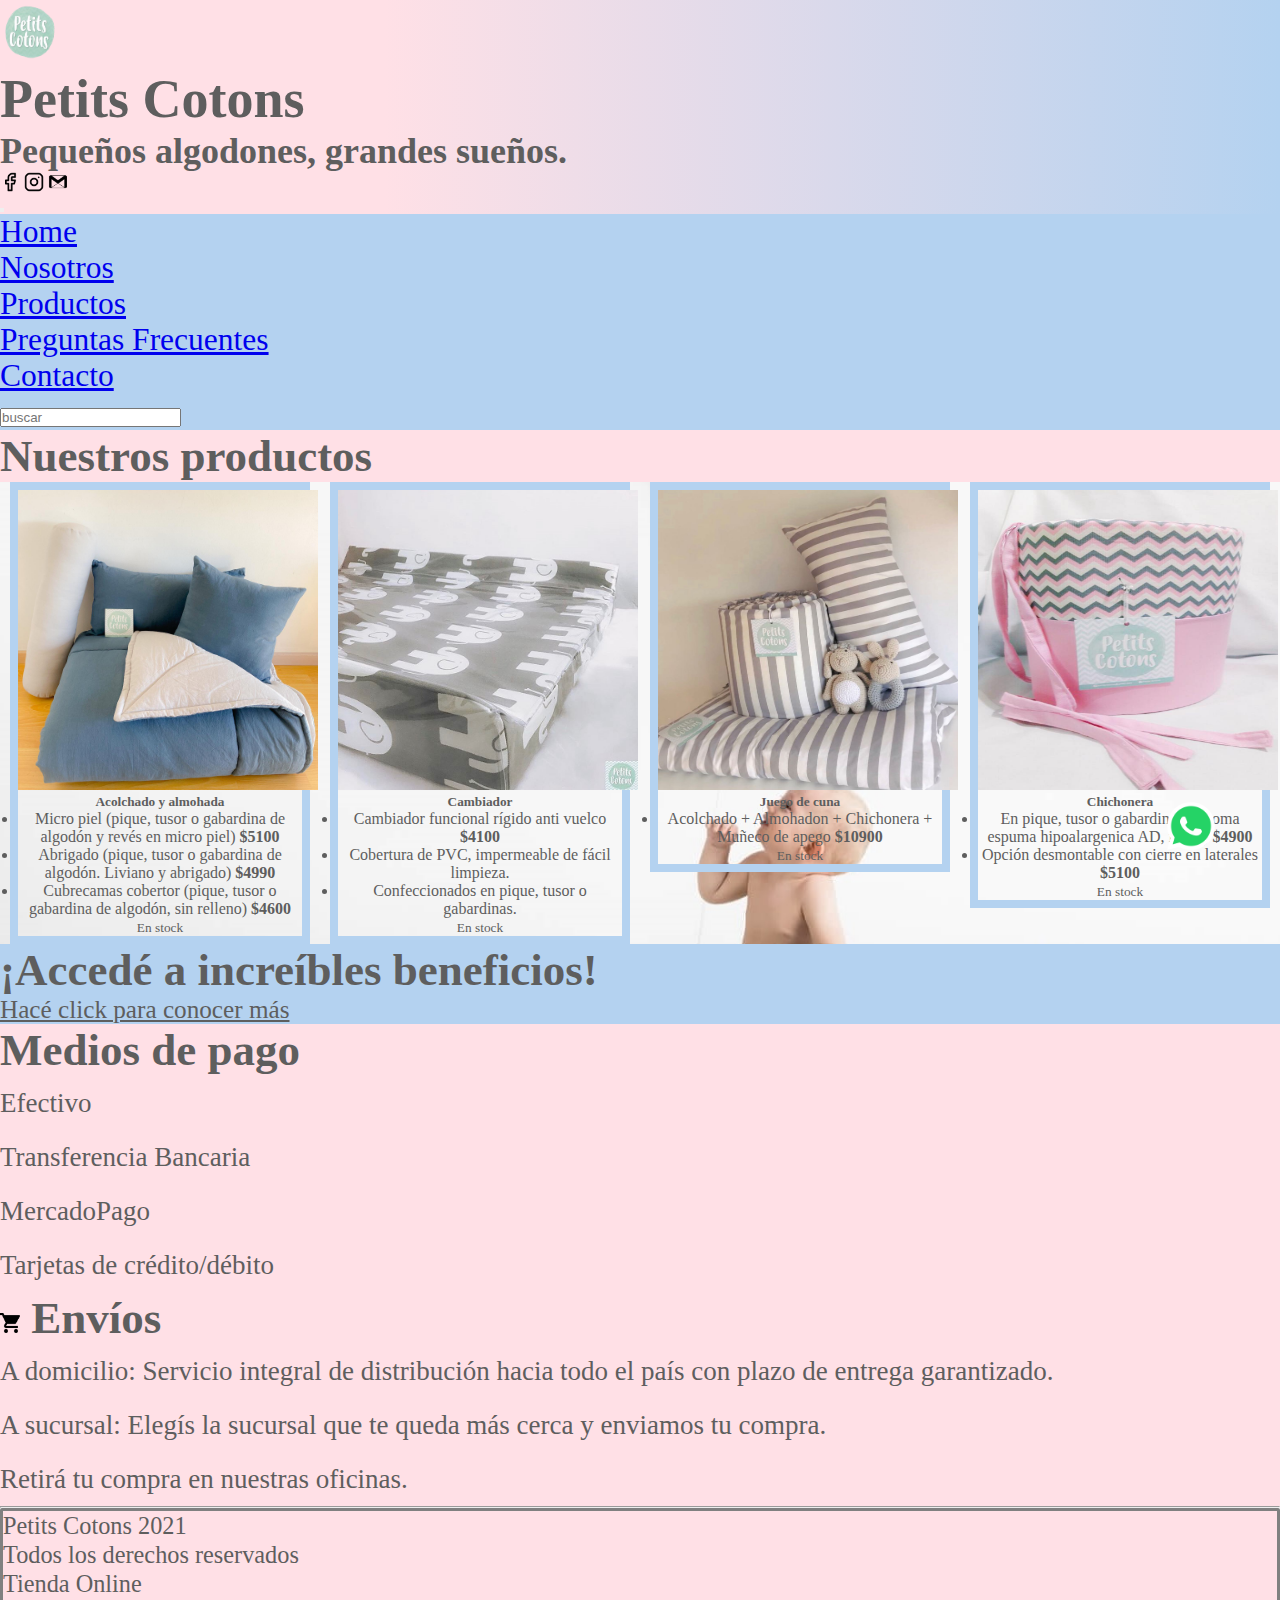
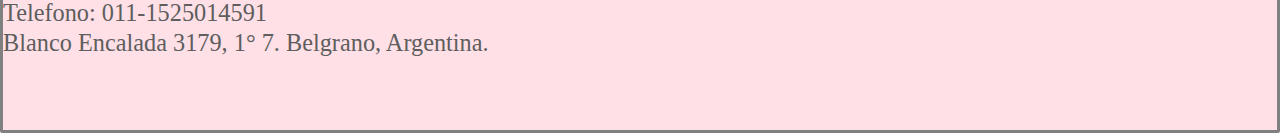
<file: pages/productos.html>
<!DOCTYPE html>
<html lang="es">
<head>
    <meta charset="UTF-8">
    <meta http-equiv="X-UA-Compatible" content="IE=edge">
    <meta name="viewport" content="width=device-width, initial-scale=1.0">
    <link rel="shortcut icon" href="../images/PETITS LOGO.png" type="image/x-icon">
    <link href="https://cdn.jsdelivr.net/npm/bootstrap@5.1.3/dist/css/bootstrap.min.css" rel="stylesheet" integrity="sha384-1BmE4kWBq78iYhFldvKuhfTAU6auU8tT94WrHftjDbrCEXSU1oBoqyl2QvZ6jIW3" crossorigin="anonymous">
    <link rel="stylesheet" href="../css/styles.css">
    <link rel="stylesheet"
    href="https://cdnjs.cloudflare.com/ajax/libs/animate.css/4.1.1/animate.min.css"/>
    <meta name="keywords"  content="Blanquería, bebé, deco, diseños, madre, hijo">
    <meta name="description" content="Mirá nuestros productos más vendidos. Somos Petits Cotons, blanqueria y deco">
    <title>Petits Cotons | Pequeños algodones, grandes sueños. - Productos</title>
</head> 
<body>
    <header class="cabeceraGeneral">
        <div class="container-fluid">
            <div class="row">
                <div class="navbar d-flex flex-nowrap">
                    <div class="col-sm-3 col-md-2 col-lg-2 col-xl-2 col-xxl-2">
                        <a href="../index.html"><img class="img-fluid animate__animated animate__rollIn" src="../images/PETITS LOGO.png"  width = "60" height = "64" alt="petits logo"></a>
                    </div>
                    <div class="col-sm-6 col-md-8 col-lg-8 col-xl-8 col-xxl-8 text-center">
                        <h1 class="animate__animated animate__bounce"> Petits Cotons</h1>
                        <h2 class="animate__animated animate__bounce">Pequeños algodones, grandes sueños.</h2>
                    </div>
                    <div class="animate__animated animate__fadeInRight align-self-end col-sm-3 col-md-2 col-lg-2 col-xl-2 col-xxl-2 d-flex justify-content-end ">
                        <a href="https://www.facebook.com/PetitsCotons/" target="_blank"><img src="../images/fb.png" width="20" height="20" alt="facebook logo"></a>
                        <a href="https://www.instagram.com/PetitsCotons/" target="_blank"><img src="../images/ig.png" width="20" height="20" alt="instagram logo"></a>
                        <a href="mailto:petitscotons@gmail.com"><img src="../images/gmail.png" width="20" height="20" alt="mail logo"></a>
                    </div>
                </div> 
            </div>
        </div>
        <nav class="navbar navbar-expand-lg navbar-light">
            <button class="navbar-toggler" type="button" data-bs-toggle="collapse" data-bs-target="#navbarTogglerDemo02" aria-controls="navbarTogglerDemo02" aria-expanded="false" aria-label="Toggle navigation">
                <span class="navbar-toggler-icon"></span>
            </button>
            <div class="collapse navbar-collapse" id="navbarTogglerDemo02">
                <div class="container-fluid">
                    <div class="row">
                        <ul class="cabeceraGeneral__links navbar-nav d-flex justify-content-around align-items-center text-center p-3" id="nav__links">
                            <li class="nav-item col-2">
                                <a class="nav-link" href="../index.html">Home</a>
                            </li>
                            <li class="nav-item col-2">
                                <a class="nav-link" href="nosotros.html">Nosotros</a>
                            </li>
                            <li class="nav-item col-2">
                                <a class="nav-link" href="productos.html">Productos</a>
                            </li>
                            <li class="nav-item col-2">
                                <a class="nav-link" href="preguntasFrecuentes.html">Preguntas Frecuentes</a>
                            </li>
                            <li class="nav-item col-2">
                                <a class="nav-link" href="contacto.html">Contacto</a>
                            </li>
                            <li class="nav-item col-2">
                                <form class="form-inline my-2 my-lg-0">
                                    <input class="form-control mr-sm-2 cabeceraGeneral__search" type="search" placeholder="buscar">
                                </form>
                            </li>
                        </ul>
                    </div>
                </div>
            </div>
        </nav>
    </header>
    <main class="cuerpo">
        <h2 class="cuerpo__Titulo p-2">Nuestros productos</h2>
        <div class="card-group tarjeta__Productos">
            <div class="col-12 col-md-4 col-lg-3 m-5">
            <div class="card producto h-100">
              <img src="../images/acolchados y almohadas.jpg" class="card-img-top img-fluid productoImagen" alt="Acolchados">
              <div class="card-body">
                <h5 class="card-title">Acolchado y almohada</h5>
                <div class="card-text">
                    <ul class="list-unstyled"> 
                    <li>Micro piel (pique, tusor o gabardina de algodón y revés en micro piel)<b> $5100</b></li>
                    <li>Abrigado (pique, tusor o gabardina de algodón. Liviano y abrigado) <b> $4990</b></li>
                    <li>Cubrecamas cobertor (pique, tusor  o gabardina de algodón, sin relleno) <b> $4600</b></li> 
                </ul></div>
                <p class="card-text"><small class="text-muted">En stock</small></p>
              </div>
            </div>
            </div>
            <div class="col-12 col-md-4 col-lg-3 m-5">
            <div class="card producto h-100">
              <img src="../images/cambiador.jpg" class="card-img-top img-fluid productoImagen" alt="Cambiador">
              <div class="card-body">
                <h5 class="card-title">Cambiador</h5>
                <div class="card-text">
                    <ul class="list-unstyled">
                        <li>Cambiador funcional rígido anti vuelco <b>$4100</b></li>
                        <li>Cobertura de PVC, impermeable de fácil limpieza.</li>
                        <li>Confeccionados en pique, tusor o gabardinas.</li>  
                    </ul>
                </div>
                <p class="card-text"><small class="text-muted">En stock</small></p>
              </div>
            </div>
        </div>
        <div class="col-12 col-md-4 col-lg-3 m-5">
            <div class="card producto h-100">
              <img src="../images/juego de cuna.jpg" class="card-img-top img-fluid productoImagen" alt="Juego de cuna">
              <div class="card-body">
                <h5 class="card-title">Juego de cuna</h5>
                <div class="card-text">
                    <ul class="list-unstyled">
                        <li>Acolchado + Almohadon + Chichonera + Muñeco de apego <b>$10900</b></li>
                    </ul>
                </div>
                <p class="card-text"><small class="text-muted">En stock</small></p>
              </div>
            </div>
        </div>
        <div class="col-12 col-md-4 col-lg-3 m-5">
            <div class="card producto h-100">
                <img src="../images/chichonera.jpg" class="card-img-top img-fluid productoImagen" alt="Chichonera">
                <div class="card-body">
                  <h5 class="card-title"> Chichonera</h5>
                  <div class="card-text">
                      <ul class="list-unstyled">
                    <li>En pique, tusor o gabardina, de goma espuma hipoalargenica AD, firme) <b>$4900</b></li>
                    <li>Opción desmontable con cierre en laterales <b>$5100</b></li>
                </ul>
            </div>
                  <p class="card-text"><small class="text-muted">En stock</small></p>
                </div>
              </div>
            </div>
          </div>
    </main>
    <div class="container-fluid">
        <div class="row">
            <article class="text-center">
                <h3>¡Accedé a increíbles beneficios!</h3>
                <p><a class="promocion__link" href="pages/contacto.html">Hacé click para conocer más</a></p>
            </article>
        </div>
        <div class="row">
            <section class="d-flex flex-wrap justify-content-center align-items-center text-center text-md-start p-5 seccion">
                <div class="col-md-6 p-2">
                    <h3>Medios de pago</h3>
                    <ul>
                        <li>Efectivo</li>
                        <li>Transferencia Bancaria</li>
                        <li>MercadoPago</li>
                        <li>Tarjetas de crédito/débito</li>
                    </ul>
                </div>
                <div class="col-md-6 p-2">
                    <h3><img src="../images/cart.png" width="20" height="20" alt="carrito"> Envíos</h3>
                    <ul>
                        <li>A domicilio: Servicio integral de distribución hacia todo el país con plazo de entrega garantizado.</li>
                        <li>A sucursal: Elegís la sucursal que te queda más cerca y enviamos tu compra.</li>
                        <li>Retirá tu compra en nuestras oficinas.</li>
                    </ul>
                </div>
            </section>
        </div>
        <hr>
        <footer class="d-flex justify-content-around align-items-center text-center p-3 footer">
            <div class="row">
                <ul class="col-md-6 list-unstyled">
                    <li>Petits Cotons 2021</li>
                    <li>Todos los derechos reservados</li>
                    <li>Tienda Online</li>
                </ul>
                <ul class="col-md-6 list-unstyled">
                    <li>Telefono: 011-1525014591</li>
                    <li>Blanco Encalada 3179, 1° 7. Belgrano, Argentina.</li>
                </ul>
            </div> 
            <a class="footer__whatsapp" href="https://api.whatsapp.com/send?phone=1125014591&text=&source=&data="><img src="../images/whatsapp.png" width="50" height="50" alt="whatsapp"></a>
        </footer>
    </div>
<script src="https://cdn.jsdelivr.net/npm/bootstrap@5.1.3/dist/js/bootstrap.bundle.min.js" integrity="sha384-ka7Sk0Gln4gmtz2MlQnikT1wXgYsOg+OMhuP+IlRH9sENBO0LRn5q+8nbTov4+1p" crossorigin="anonymous"></script>
</body>
</html>
</file>
<file: css/styles.css>
.footer, .footer__ColorSecundario {
  border: 3px solid gray;
  border-radius: 2px;
}

* {
  margin: 0 !important;
  padding: 0 !important;
  box-sizing: border-box !important;
}

html {
  width: 100%;
  height: 100%;
}

body {
  width: 100%;
  min-height: 100%;
  font-family: "biko";
  color: #5e5e5e;
}

.colorPrincipal {
  background-color: #ffe0e6;
}

.colorSecundario {
  background-color: #b4d2f0;
}

@keyframes welcome {
  0% {
    background: linear-gradient(90deg, #b4d2f0 0%, #ffe0e6 58%);
  }
  25% {
    background: linear-gradient(90deg, #b4d2f0 0%, #ffe0e6 85%);
  }
  50% {
    background: linear-gradient(90deg, #b4d2f0 76%, #ffe0e6 100%);
  }
  75% {
    background: linear-gradient(90deg, #ffe0e6 15%, #b4d2f0 50%);
  }
  100% {
    background: linear-gradient(90deg, #ffe0e6 25%, #b4d2f0 100%);
  }
}
.cabeceraGeneral {
  position: sticky;
  top: 0;
  width: 100%;
  background: linear-gradient(90deg, #ffe0e6 30%, #b4d2f0 100%);
  animation-name: welcome;
  animation-duration: 2s;
  animation-timing-function: linear;
  z-index: 80;
}
.cabeceraGeneral h1 {
  font-size: 6vh;
}
.cabeceraGeneral h2 {
  font-size: 4vh;
}
.cabeceraGeneral .cabeceraGeneral__links {
  background-color: #b4d2f0;
}
.cabeceraGeneral .cabeceraGeneral__links .cabeceraGeneral__links__search {
  background-color: white;
}
.cabeceraGeneral .cabeceraGeneral__links .cabeceraGeneral__links__search:focus-within {
  background-color: #ffe0e6;
}
.cabeceraGeneral #nav__links {
  font-size: 3.5vh;
}
.cabeceraGeneral #nav__links :hover {
  color: #ffe0e6;
  font-size: large;
}

.cuerpoIndex {
  background-image: url(../images/bebeoso.jpg);
  background-repeat: no-repeat;
  background-size: cover;
  background-position: center;
  height: 120vh;
}
.cuerpoIndex .cuerpoIndex__titulo {
  font-size: 5vh;
  background-color: #ffe0e6;
}
.cuerpoIndex .carrusel img {
  height: 95vh;
}
@media (max-width: 575px) {
  .cuerpoIndex .carrusel img {
    height: 80vh;
    width: 100%;
  }
}

.contenedor__Principal {
  line-height: 2;
}
.contenedor__Principal h3 {
  font-size: 5vh;
}
.contenedor__Principal div h4 {
  font-size: 3.5vh;
}
.contenedor__Principal div p {
  font-size: 3vh;
}

.bordes {
  border: 0.5em solid #b4d2f0;
}

article {
  background-color: #b4d2f0;
}
article h3 {
  font-size: 5vh;
}
article p {
  font-size: 2.8vh;
}
article .promocion__link {
  color: #5e5e5e;
}
article .promocion__link:hover {
  color: #ffe0e6;
}

.formulario {
  margin-left: 25vw;
  margin-right: 20vw;
}
.formulario h3 {
  font-size: 3.5vh;
}

.seccion {
  background-color: #ffe0e6;
}
.seccion h3 {
  font-size: 5vh;
}
.seccion div ul li {
  font-size: 3vh;
  line-height: 2;
}

.footer, .footer__ColorSecundario {
  background-color: #ffe0e6;
  height: 25vh;
<<<<<<< HEAD
  color: black;
=======
>>>>>>> 079db73855f47f59d5e42a1d38e6236f968d793b
}
.footer li, .footer__ColorSecundario li {
  font-size: 2.7vh;
  line-height: 1.2;
}
.footer .footer__whatsapp, .footer__ColorSecundario .footer__whatsapp {
  position: fixed;
  bottom: 5vh;
  right: 5vw;
}

.footer__ColorSecundario {
  background-color: #b4d2f0;
}

.cuerpo {
  background-image: url(../images/bebe2.jpg);
  background-repeat: no-repeat;
  background-size: cover;
  background-position: center;
}
.cuerpo .cuerpo__Titulo {
  font-size: 5vh;
  background-color: #ffe0e6;
}
.cuerpo .nuestraInfo__lista {
  list-style-type: none;
}
.cuerpo .nuestraInfo__links {
  color: #5e5e5e;
  text-decoration: none;
}
.cuerpo .tarjeta__Productos {
  display: flex;
  flex-wrap: wrap;
  text-align: center;
  justify-content: space-around;
}
.cuerpo .tarjeta__Productos .producto {
  display: inline-block;
  text-align: center;
  vertical-align: top;
  width: 300px;
  border: 0.5em solid #b4d2f0;
}
@media (max-width: 575px) {
  .cuerpo .tarjeta__Productos {
    width: 220px;
    height: 220px;
  }
}
.cuerpo .tarjeta__Productos .productoImagen {
  width: 300px;
  height: 300px;
}
@media (max-width: 575px) {
  .cuerpo .tarjeta__Productos .productoImagen {
    width: 220px;
    height: 220px;
  }
}

/*# sourceMappingURL=styles.css.map */
</file>
